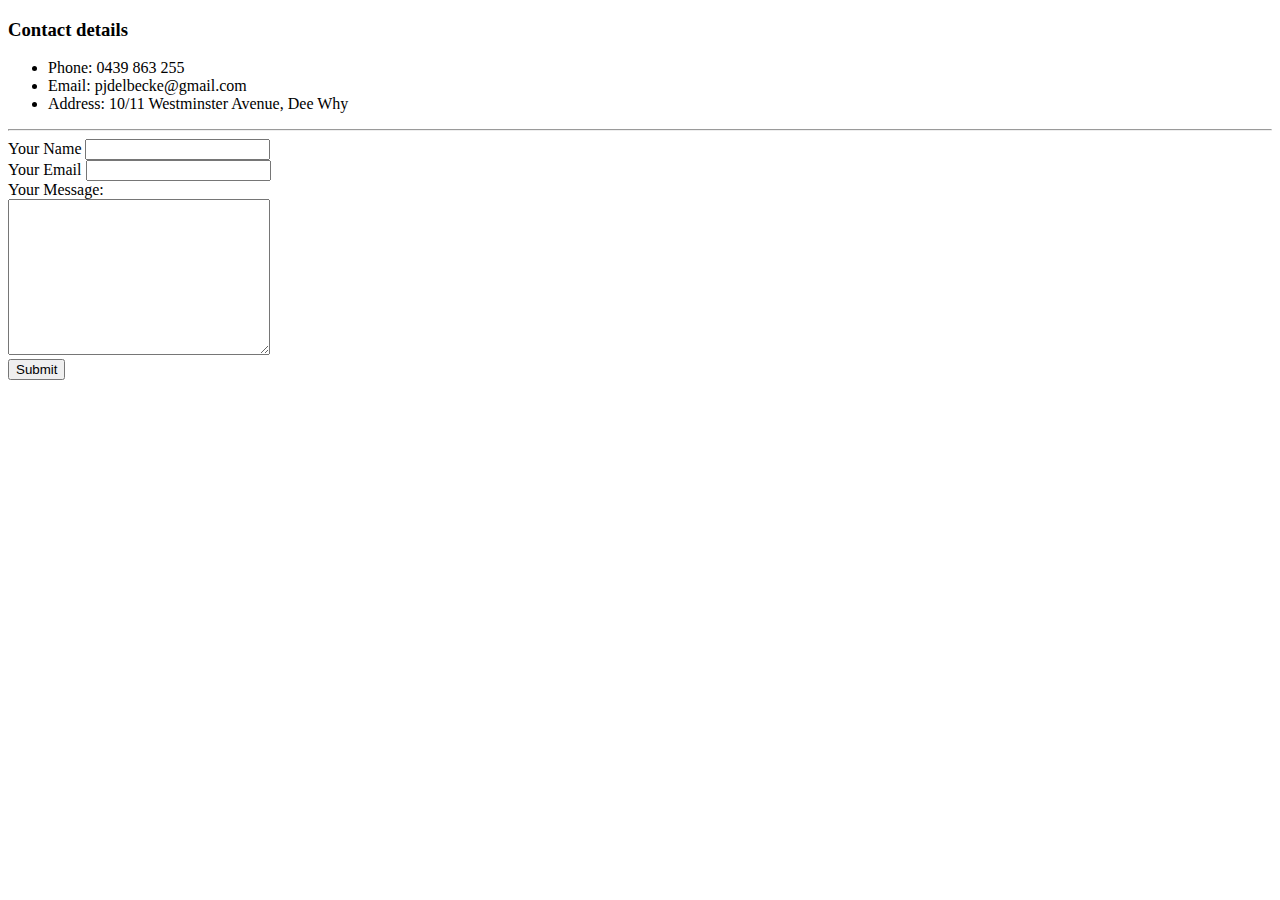
<file: Contact.html>
<!DOCTYPE html>
<html lang="en" dir="ltr">
  <head>
    <meta charset="utf-8">
    <title>Contact Details</title>
  </head>
  <body>
      <h3>Contact details</h3>
        <ul>
          <li>Phone: 0439 863 255</li>
          <li>Email: pjdelbecke@gmail.com</li>
          <li>Address: 10/11 Westminster Avenue, Dee Why</li>
        </ul>
        <hr>
        <form class="" action="mailto:info@gmail.com" method="post" enctype="text/plain">
          <label>Your Name</label>
           <input type="text" name="yourName"><br>
           <label>Your Email</label>
           <input type="email" name="yourEmail"><br>
           <label>Your Message:</label><br>
           <textarea name="yourMessage" rows="10" cols="30"></textarea><br>
           <input type="submit">
        </form>

  </body>
</html>
</file>
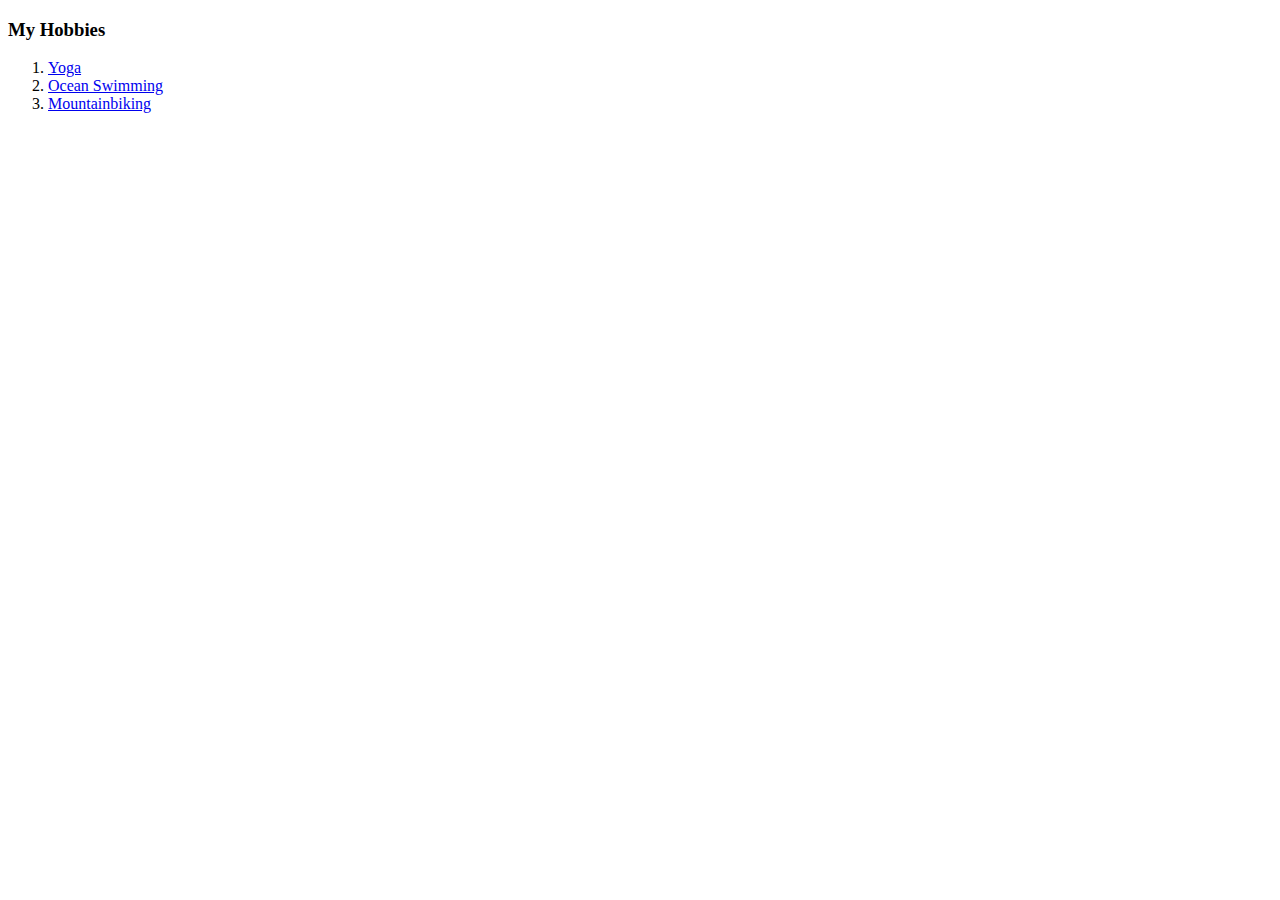
<file: Hobbies.html>
<!DOCTYPE html>
<html lang="en" dir="ltr">
  <head>
    <meta charset="utf-8">
    <title>My Hobbies</title>
  </head>
  <body>
    <h3>My Hobbies</h3>
    <ol>
      <li><a href="https://divineflowyoga.com/">Yoga</a></li>
      <li><a href="https://www.sydney.com/destinations/sydney/sydney-north/manly/attractions/shelly-beach-manly">Ocean Swimming</a></li>
      <li><a href="https://www.bikeaddiction.com.au/">Mountainbiking</a></li>
    </ol>

  </body>
</html>
</file>
